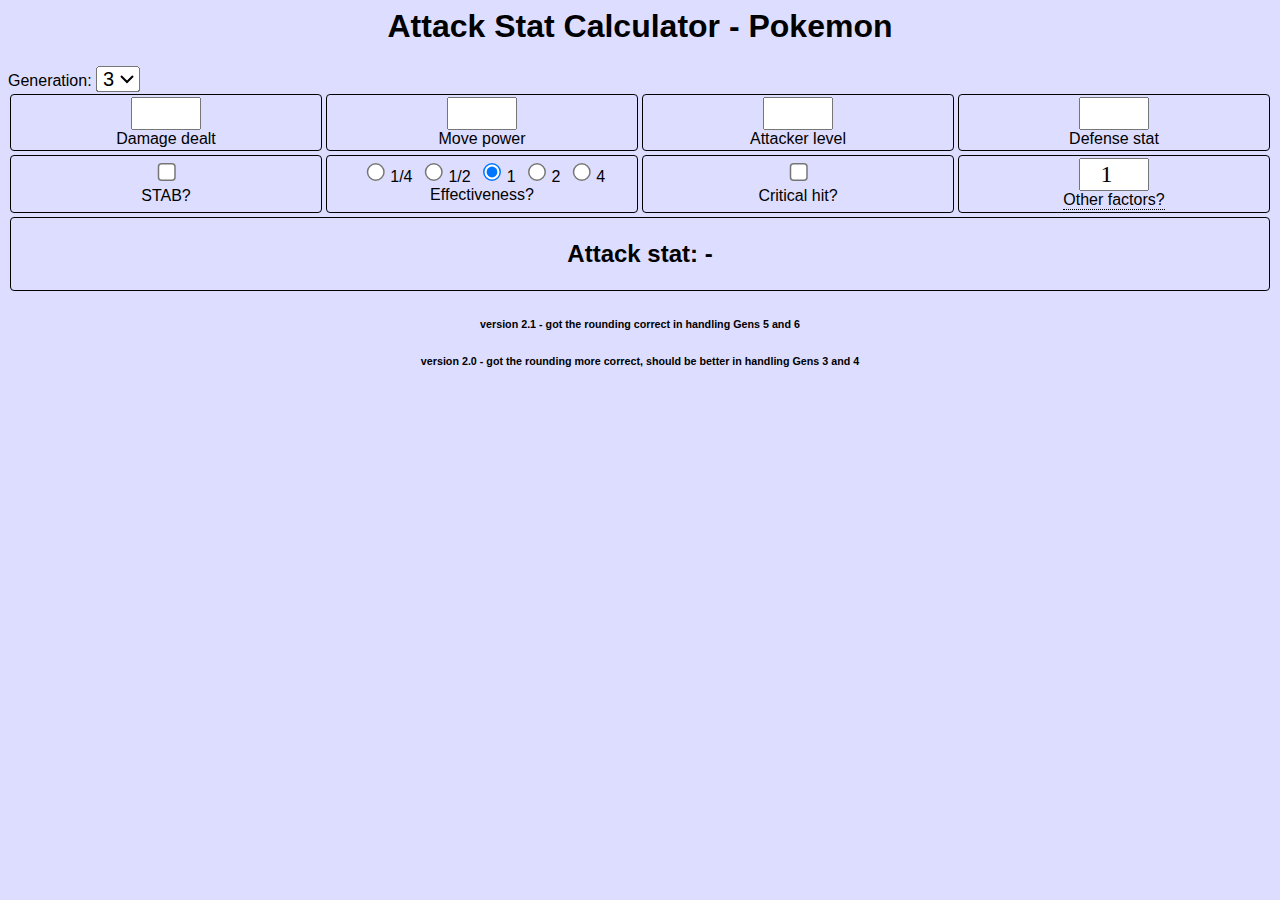
<file: attackestimator.html>
<html>
  	<head>
	  	<link rel="stylesheet" href="estimator.css"> 
		<title>Attack Stat Calculator - Pokemon</title>
  </head>
  <body>
	<div class="container">
		<h1>Attack Stat Calculator - Pokemon</h1>
		<label for="gen">Generation:</label>
		<select id="gen" name="gen" oninput="calcAttack()">
			<option value="3">3</option>
			<option value="4">4</option>
			<option value="5">5</option>
			<option value="6">6</option>
		</select>
		</label>
		<div class="grid">
			<div class="box">
				<input type="number" id="damage" oninput="calcAttack()"><br/><label for="damage">Damage dealt</label>
			</div>
			<div class="box">
				<input type="number" id="power" oninput="calcAttack()"><br/><label for="power">Move power</label>
			</div>
			<div class="box">
				<input type="number" id="level" oninput="calcAttack()"><br/><label for="level">Attacker level</label>
			</div>
			<div class="box">
				<input type="number" id="defense" oninput="calcAttack()"><br/><label for="defense">Defense stat</label>
			</div>
			<div class="box">
				<input type="checkbox" id="stab" oninput="calcAttack()"><br/><label for="stab">STAB?</label>
			</div>
			<div class="box">
				<input type="radio" id="1/4" name="eff" oninput="calcAttack()"><label for="1/4">1/4</label>
				<input type="radio" id="1/2" name="eff" oninput="calcAttack()"><label for="1/2">1/2</label>
				<input type="radio" id="1" name="eff" checked oninput="calcAttack()"><label for="1">1</label>
				<input type="radio" id="2" name="eff" oninput="calcAttack()"><label for="2">2</label>
				<input type="radio" id="4" name="eff" oninput="calcAttack()"><label for="4">4</label>
				<br/><label for="eff">Effectiveness?</label>
			</div>
			<div class="box">
				<input type="checkbox" id="crit" oninput="calcAttack()"><br/><label for="crit">Critical hit?</label>
			</div>
			<div class="box">
				<div class="tooltip"><input type="number" id="other" oninput="calcAttack()" value="1"><br/><label for="other">Other factors?</label><span class="tooltiptext">This may include burns, weather, and other ability changes to damage.</span></div>
			</div>
			<div class="box final">
				<h2>Attack stat: <span id="attackmin"></span>-<span id="attackmax"></span></h2>
			</div>
		</div>
		<div style="text-align: center;">
			<h6>version 2.1 - got the rounding correct in handling Gens 5 and 6</h6>

			<h6>version 2.0 - got the rounding more correct, should be better in handling Gens 3 and 4</h6>
		</div>
	</div>
  </body>
  
  <script>
	function roundDown(num) {
		return -Math.round(-num);
	}

	function calcAttack() {
		var attackMinSpan = document.getElementById('attackmin');
		var attackMaxSpan = document.getElementById('attackmax');
		var damage = parseFloat(document.getElementById('damage').value);
		var level = parseFloat(document.getElementById('level').value);
		var def = parseFloat(document.getElementById('defense').value);
		var pwr = parseFloat(document.getElementById('power').value);
		var gen = parseInt(document.getElementById('gen').value);

		var stab = 1;
		if (document.getElementById('stab').checked) { stab = 1.5; }
		
		var effRadio = document.getElementsByName('eff');
		for(i=0; i<effRadio.length; i++) {
			if (effRadio[i].checked) { var eff = (2.0) ** (i-2); }
		}

		var crit = 1.0;
		if (document.getElementById('crit').checked) { 
			if (gen == 6) { crit = 1.5; } else { crit = 2.0; } 
		}
		
		var other = parseFloat(document.getElementById('other').value);

		var attackMin = 0;
		var attackMax = 501;
		for(att=5; att < 500; att++) {
			if (gen == 3 || gen == 4) {
				var firstCalc = Math.floor(2 * level / 5) + 2;
				var secondCalc = Math.floor(firstCalc * pwr * att / def);
				var thirdCalc = Math.floor(secondCalc / 50) + 2;
				var minDmg = Math.floor(85 * stab * eff * crit * other * thirdCalc / 100);
				var maxDmg = Math.floor(100 * stab * eff * crit * other * thirdCalc / 100);
				if ((minDmg <= damage) && (damage <= maxDmg)) {
					if (attackMin == 0) { attackMin = att; }
					attackMax = att;
				} 
			}
			if (gen == 5 || gen == 6) {
				var firstCalc = Math.floor((2 * level / 5) + 2);
				var secondCalc = Math.floor(firstCalc * pwr * att / def);
				var thirdCalc = Math.floor(secondCalc / 50.0) + 2;
				var fourthCalc = (stab * eff * crit * other * thirdCalc);
				var minDmg = roundDown(0.85 * fourthCalc);
				var maxDmg = roundDown(1.00 * fourthCalc);
				if ((minDmg <= damage) && (damage <= maxDmg)) {
					if (attackMin == 0) { attackMin = att; }
					attackMax = att;
				} 
			}
		}


		attackMinSpan.innerHTML = Math.floor(attackMin);
		attackMaxSpan.innerHTML = Math.ceil(attackMax);
	}
  </script>
</html>
</file>
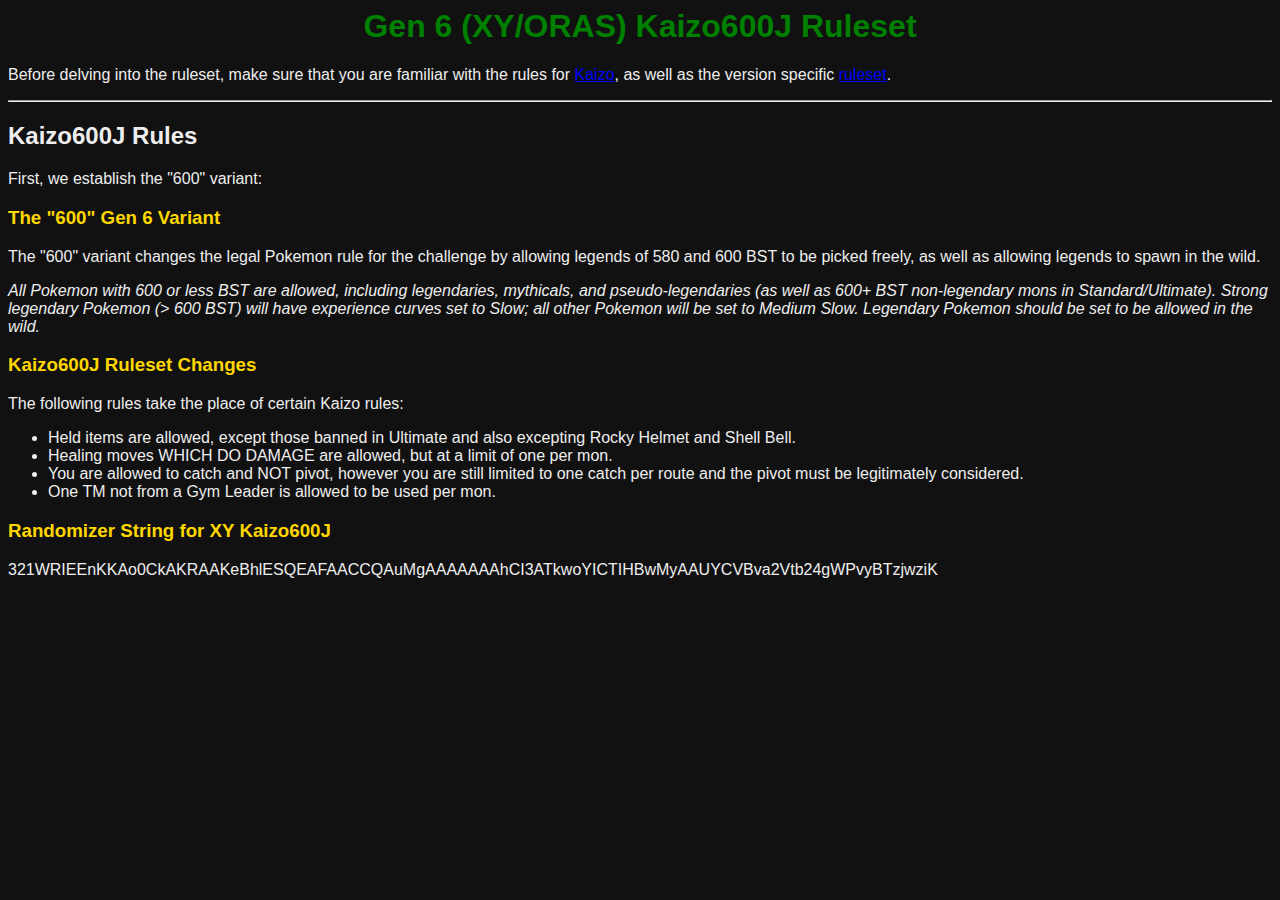
<file: gen6-Kaizo600J.html>
<html>
  	<head>
	  	<link rel="stylesheet" href="gen6.css"> 
		<title>Gen 6 (XY/ORAS) Kaizo600J Ruleset</title>
  </head>
  <body>
	<div class="container">
		<h1>Gen 6 (XY/ORAS) Kaizo600J Ruleset</h1>
		<p>Before delving into the ruleset, make sure that you are familiar with the rules for <a href="https://gist.github.com/valiant-code/adb18d248fa0fae7da6b639e2ee8f9c1">Kaizo</a>, as well as the version specific <a href="https://gist.github.com/UTDZac/a147c497424dfbd537d8c4b0c22b5621#x--y">ruleset</a>.</p>
		<hr />
		<h2>Kaizo600J Rules</h2>
		<p>First, we establish the "600" variant:
	
		<h3>The "600" Gen 6 Variant</h3>
		<p>The "600" variant changes the legal Pokemon rule for the challenge by allowing legends of 580 and 600 BST to be picked freely, as well as allowing legends to spawn in the wild.</p>
		<p><i>All Pokemon with 600 or less BST are allowed, including legendaries, mythicals, and pseudo-legendaries (as well as 600+ BST non-legendary mons in Standard/Ultimate).  Strong legendary Pokemon (> 600 BST) will have experience curves set to Slow; all other Pokemon will be set to Medium Slow.  Legendary Pokemon should be set to be allowed in the wild.</i></p>

		<h3>Kaizo600J Ruleset Changes</h3>
		<p>The following rules take the place of certain Kaizo rules:</p>
		<ul>
			<li>Held items are allowed, except those banned in Ultimate and also excepting Rocky Helmet and Shell Bell.</li>
			<li>Healing moves WHICH DO DAMAGE are allowed, but at a limit of one per mon.</li>
			<li>You are allowed to catch and NOT pivot, however you are still limited to one catch per route and the pivot must be legitimately considered.</li>
			<li>One TM not from a Gym Leader is allowed to be used per mon.</li>
		</ul>

		<h3>Randomizer String for XY Kaizo600J</h3>
		<p>321WRIEEnKKAo0CkAKRAAKeBhlESQEAFAACCQAuMgAAAAAAAhCI3ATkwoYICTIHBwMyAAUYCVBva2Vtb24gWPvyBTzjwziK</p>
	</div>
  </body>
  
</html>
</file>
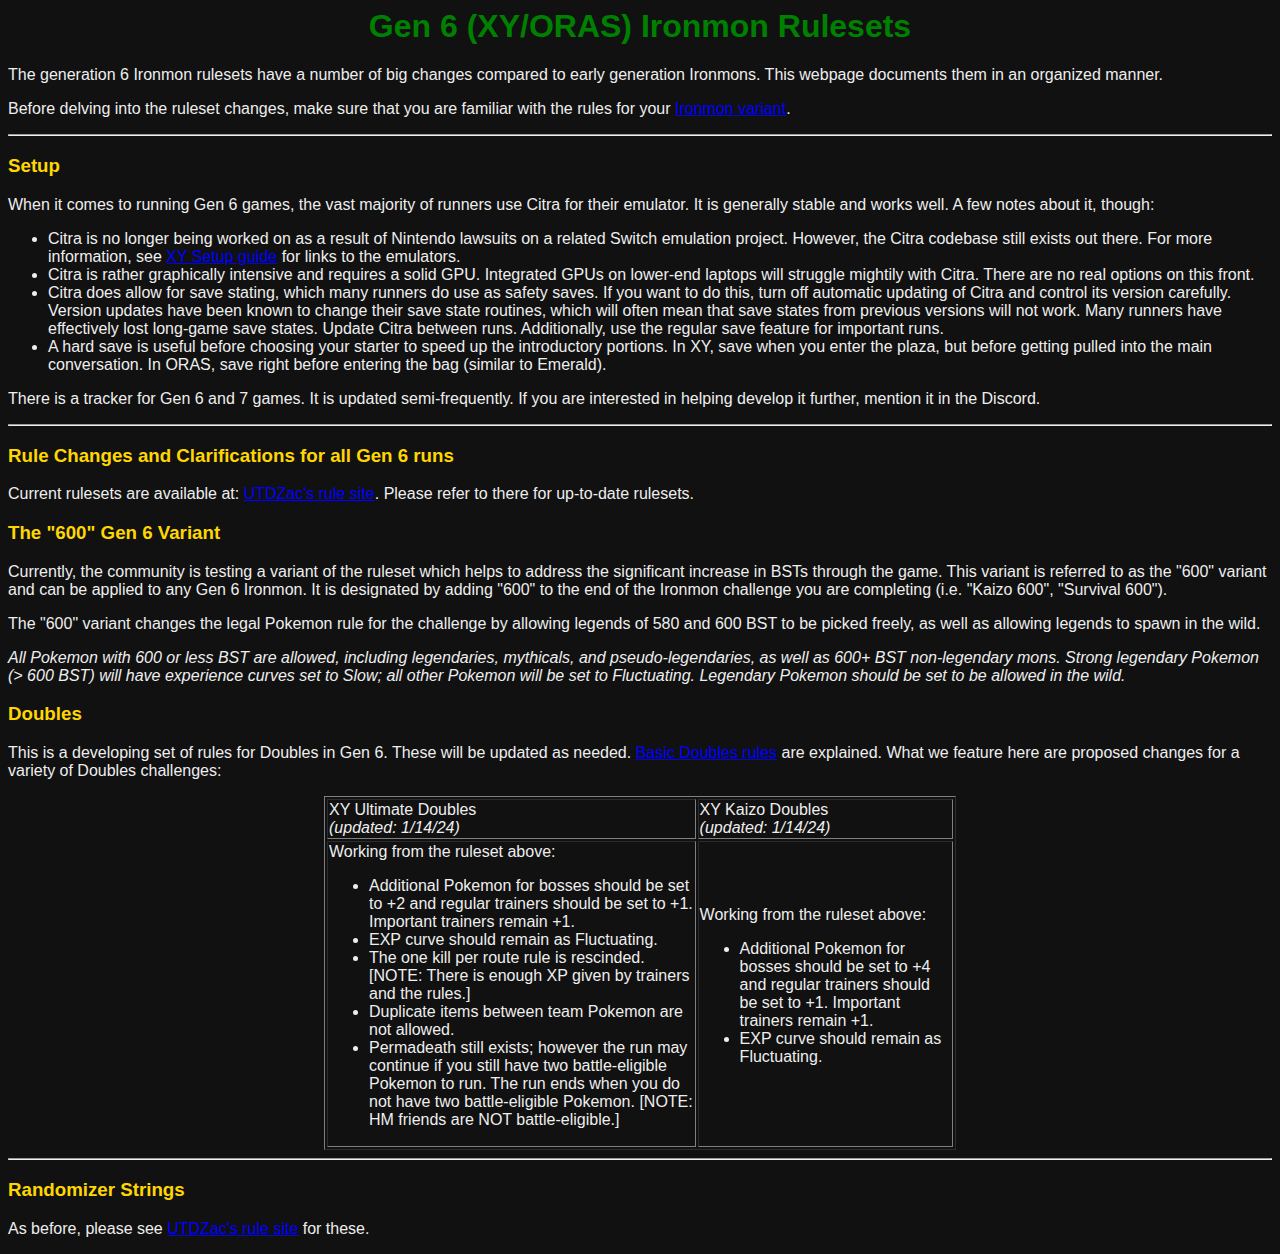
<file: gen6rulesets.html>
<html>
  	<head>
	  	<link rel="stylesheet" href="gen6.css"> 
		<title>Gen 6 (XY/ORAS) Ironmon Rulesets</title>
  </head>
  <body>
	<div class="container">
		<h1>Gen 6 (XY/ORAS) Ironmon Rulesets</h1>
		<p>The generation 6 Ironmon rulesets have a number of big changes compared to early generation Ironmons. This webpage documents them in an organized manner.</p>
		<p>Before delving into the ruleset changes, make sure that you are familiar with the rules for your <a href="https://gist.github.com/valiant-code/adb18d248fa0fae7da6b639e2ee8f9c1">Ironmon variant</a>.</p>
		<hr />
		<h3>Setup</h3>
		<p>When it comes to running Gen 6 games, the vast majority of runners use Citra for their emulator. It is generally stable and works well. A few notes about it, though:</p>
		<ul>
			<li>Citra is no longer being worked on as a result of Nintendo lawsuits on a related Switch emulation project.  However, the Citra codebase still exists out there. For more information, see <a href="https://gist.github.com/UTDZac/1db6bbadb9457802d848c4c592d069fd">XY Setup guide</a> for links to the emulators.</li>
			<li>Citra is rather graphically intensive and requires a solid GPU. Integrated GPUs on lower-end laptops will struggle mightily with Citra. There are no real options on this front.</li>
			<li>Citra does allow for save stating, which many runners do use as safety saves. If you want to do this, turn off automatic updating of Citra and control its version carefully. Version updates have been known to change their save state routines, which will often mean that save states from previous versions will not work. Many runners have effectively lost long-game save states. Update Citra between runs. Additionally, use the regular save feature for important runs.</li>
			<li>A hard save is useful before choosing your starter to speed up the introductory portions. In XY, save when you enter the plaza, but before getting pulled into the main conversation. In ORAS, save right before entering the bag (similar to Emerald).</li>
		</ul>
		<p>There is a tracker for Gen 6 and 7 games. It is updated semi-frequently. If you are interested in helping develop it further, mention it in the Discord.</p>
		<hr />
		<h3>Rule Changes and Clarifications for all Gen 6 runs</h3>
		<p>Current rulesets are available at: <a href="https://gist.github.com/UTDZac/a147c497424dfbd537d8c4b0c22b5621#x--y">UTDZac's rule site</a>.  Please refer to there for up-to-date rulesets.</p>
	
		<h3>The "600" Gen 6 Variant</h3>
		<p>Currently, the community is testing a variant of the ruleset which helps to address the significant increase in BSTs through the game. This variant is referred to as the "600" variant and can be applied to any Gen 6 Ironmon. It is designated by adding "600" to the end of the Ironmon challenge you are completing (i.e. "Kaizo 600", "Survival 600").</p>
		<p>The "600" variant changes the legal Pokemon rule for the challenge by allowing legends of 580 and 600 BST to be picked freely, as well as allowing legends to spawn in the wild.</p>
		<p><i>All Pokemon with 600 or less BST are allowed, including legendaries, mythicals, and pseudo-legendaries, as well as 600+ BST non-legendary mons.  Strong legendary Pokemon (> 600 BST) will have experience curves set to Slow; all other Pokemon will be set to Fluctuating.  Legendary Pokemon should be set to be allowed in the wild.</i></p>

		<h3>Doubles</h3>
		<p>This is a developing set of rules for Doubles in Gen 6. These will be updated as needed. <a href="https://gist.github.com/UTDZac/a147c497424dfbd537d8c4b0c22b5621#kaizo-doubles-rules">Basic Doubles rules</a> are explained. What we feature here are proposed changes for a variety of Doubles challenges:</p>
		<table width="50%" border="1px,black" style="margin-left:auto;margin-right:auto;">
			<tr>
				<td>XY Ultimate Doubles<br /><i>(updated: 1/14/24)</i></td>
				<td>XY Kaizo Doubles<br /><i>(updated: 1/14/24)</td>
			</tr>
			<tr>
				<td>
					<p>Working from the ruleset above:</p>
					<ul>
						<li>Additional Pokemon for bosses should be set to +2 and regular trainers should be set to +1. Important trainers remain +1.</li>
						<li>EXP curve should remain as Fluctuating.</li>
						<li>The one kill per route rule is rescinded. [NOTE: There is enough XP given by trainers and the rules.]</li>
						<li>Duplicate items between team Pokemon are not allowed.</li>
						<li>Permadeath still exists; however the run may continue if you still have two battle-eligible Pokemon to run. The run ends when you do not have two battle-eligible Pokemon. [NOTE: HM friends are NOT battle-eligible.]</li>
					</ul>
				</td>
				<td>
					<p>Working from the ruleset above:</p>
					<ul>
						<li>Additional Pokemon for bosses should be set to +4 and regular trainers should be set to +1. Important trainers remain +1.</li>
						<li>EXP curve should remain as Fluctuating.</li>
					</ul>
				</td>
			</tr>
		</table>
		<hr />
		<h3>Randomizer Strings</h3>
		<p>As before, please see <a href="https://gist.github.com/UTDZac/a147c497424dfbd537d8c4b0c22b5621#x--y">UTDZac's rule site</a> for these.</p>
	</div>
  </body>
  
</html>
</file>
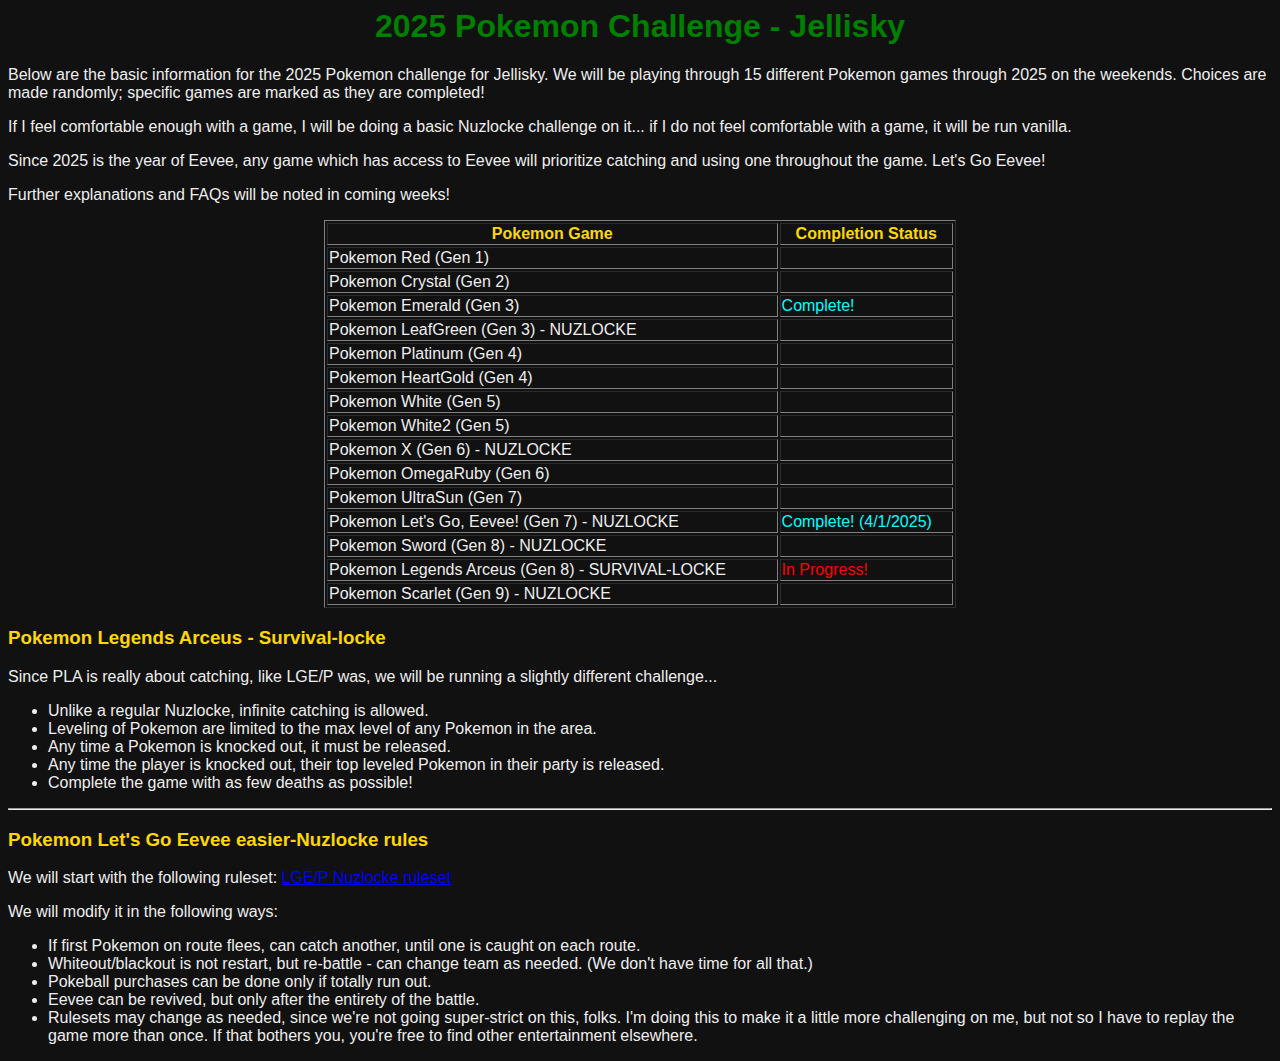
<file: pokemonchallenge2025.html>
<html>
  	<head>
	  	<link rel="stylesheet" href="challenge.css"> 
		<title>2025 Pokemon Challenge - Jellisky</title>
  </head>
  <body>
	<div class="container">
		<h1>2025 Pokemon Challenge - Jellisky</h1>
		<p>Below are the basic information for the 2025 Pokemon challenge for Jellisky.  We will be playing through 15 different Pokemon games through 2025 on the weekends. Choices are made randomly; specific games are marked as they are completed!</p>
		<p>If I feel comfortable enough with a game, I will be doing a basic Nuzlocke challenge on it... if I do not feel comfortable with a game, it will be run vanilla.</p>
		<p>Since 2025 is the year of Eevee, any game which has access to Eevee will prioritize catching and using one throughout the game. Let's Go Eevee!</p>
		<p>Further explanations and FAQs will be noted in coming weeks!</p>
		<table width="50%" border="1px,black" style="margin-left:auto;margin-right:auto;">
			<tr>
				<th>Pokemon Game</th>
				<th>Completion Status</th>
			</tr>
			<tr>
				<td>Pokemon Red (Gen 1)</td>
				<td></td>
			</tr>
			<tr>
				<td>Pokemon Crystal (Gen 2)</td>
				<td></td>
			</tr>
			<tr>
				<td>Pokemon Emerald (Gen 3)</td>
				<td><complete>Complete!</complete></td>
			</tr>
			<tr>
				<td>Pokemon LeafGreen (Gen 3) - NUZLOCKE</td>
				<td></td>
			</tr>
			<tr>
				<td>Pokemon Platinum (Gen 4)</td>
				<td></td>
			</tr>
			<tr>
				<td>Pokemon HeartGold (Gen 4)</td>
				<td></td>
			</tr>
			<tr>
				<td>Pokemon White (Gen 5)</td>
				<td></td>
			</tr>
			<tr>
				<td>Pokemon White2 (Gen 5)</td>
				<td></td>
			</tr>
			<tr>
				<td>Pokemon X (Gen 6) - NUZLOCKE</td>
				<td></td>
			</tr>
			<tr>
				<td>Pokemon OmegaRuby (Gen 6)</td>
				<td></td>
			</tr>
			<tr>
				<td>Pokemon UltraSun (Gen 7)</td>
				<td></td>
			</tr>
			<tr>
				<td>Pokemon Let's Go, Eevee! (Gen 7) - NUZLOCKE</td>
				<td><complete>Complete! (4/1/2025)</complete></td>
			</tr>
			<tr>
				<td>Pokemon Sword (Gen 8) - NUZLOCKE</td>
				<td></td>
			</tr>
			<tr>
				<td>Pokemon Legends Arceus (Gen 8) - SURVIVAL-LOCKE</td>
				<td><inprogress>In Progress!</inprogress></td>
			</tr>
			<tr>
				<td>Pokemon Scarlet (Gen 9) - NUZLOCKE</td>
				<td></td>
			</tr>
		</table>
		<h3>Pokemon Legends Arceus - Survival-locke</h3>
		<p>Since PLA is really about catching, like LGE/P was, we will be running a slightly different challenge...</p>
		<ul>
			<li>Unlike a regular Nuzlocke, infinite catching is allowed.</li>
			<li>Leveling of Pokemon are limited to the max level of any Pokemon in the area.</li>
			<li>Any time a Pokemon is knocked out, it must be released.</li>
			<li>Any time the player is knocked out, their top leveled Pokemon in their party is released.</li>
			<li>Complete the game with as few deaths as possible!</li>
		</ul>
		<hr />
		<h3>Pokemon Let's Go Eevee easier-Nuzlocke rules</h3>
		<p>We will start with the following ruleset: <a href="https://www.reddit.com/r/nuzlocke/comments/a1gu9j/pokemon_lets_go_nuzlocke_rule_set/">LGE/P Nuzlocke ruleset</a></p>
		<p>We will modify it in the following ways:</p>
		<ul>
			<li>If first Pokemon on route flees, can catch another, until one is caught on each route.</li>
			<li>Whiteout/blackout is not restart, but re-battle - can change team as needed. (We don't have time for all that.)</li>
			<li>Pokeball purchases can be done only if totally run out.</li>
			<li>Eevee can be revived, but only after the entirety of the battle.</li>
			<li>Rulesets may change as needed, since we're not going super-strict on this, folks.  I'm doing this to make it a little more challenging on me, but not so I have to replay the game more than once.  If that bothers you, you're free to find other entertainment elsewhere.</li>
		</ul>
	</div>
  </body>
  
</html>
</file>
<file: estimator.css>
body {
    background-color: #ddddff;
    font-family: 'Franklin Gothic Medium', 'Arial Narrow', Arial, sans-serif;
}

h1 {
    text-align: center;
}

.grid {
    display: grid;
    width: 100%;
    grid-template-columns: 25% 25% 25% 25%;
}

.box {
    padding: 2px;
    margin: 2px;
    border: 1px black solid;
    border-radius: 4px;
    text-align: center;
}

.final {
    grid-column-start: 1;
    grid-column-end: 5;
}

input[type="number"] {
    width:70px;
    font-family: Georgia, 'Times New Roman', Times, serif;
    font-size: 1.5em;
    text-align: center;
}

input[type="checkbox"], input[type="radio"], select {
    zoom: 1.5;
}

label {
    font-family: Verdana, Geneva, Tahoma, sans-serif;
    font-size: 1em;
    font-weight: 300;
}

/* Tooltip container */
.tooltip {
    position: relative;
    display: inline-block;
    border-bottom: 1px dotted black; /* If you want dots under the hoverable text */
  }
  
  /* Tooltip text */
  .tooltip .tooltiptext {
    visibility: hidden;
    width: 120px;
    top: 100%;
    left: 50%;
    margin-left: -60px;
    background-color: black;
    color: #fff;
    text-align: center;
    padding: 5px 0;
    border-radius: 6px;
   
    /* Position the tooltip text - see examples below! */
    position: absolute;
    z-index: 1;
  }
  
  /* Show the tooltip text when you mouse over the tooltip container */
  .tooltip:hover .tooltiptext {
    visibility: visible;
  }
</file>
<file: gen6.css>
body {
    background-color: #111111;
    font-family: 'Franklin Gothic Medium', 'Arial Narrow', Arial, sans-serif;
	color: #eeeeee;
}

h1 {
    text-align: center;
	color: green;
}

h3 {
	color: gold;
}

a:link {
	color: blue;
}

a:visited {
	color: #ccccff;
}

a:hover {
	color: green;
}
</file>
<file: challenge.css>
body {
    background-color: #111111;
    font-family: 'Franklin Gothic Medium', 'Arial Narrow', Arial, sans-serif;
	color: #eeeeee;
}

h1 {
    text-align: center;
	color: green;
}

h3 {
	color: gold;
}

a:link {
	color: blue;
}

a:visited {
	color: #ccccff;
}

a:hover {
	color: green;
}

th {
	color:gold;
}

inprogress {
	color:red;
}

complete {
	color:cyan;
}
</file>
